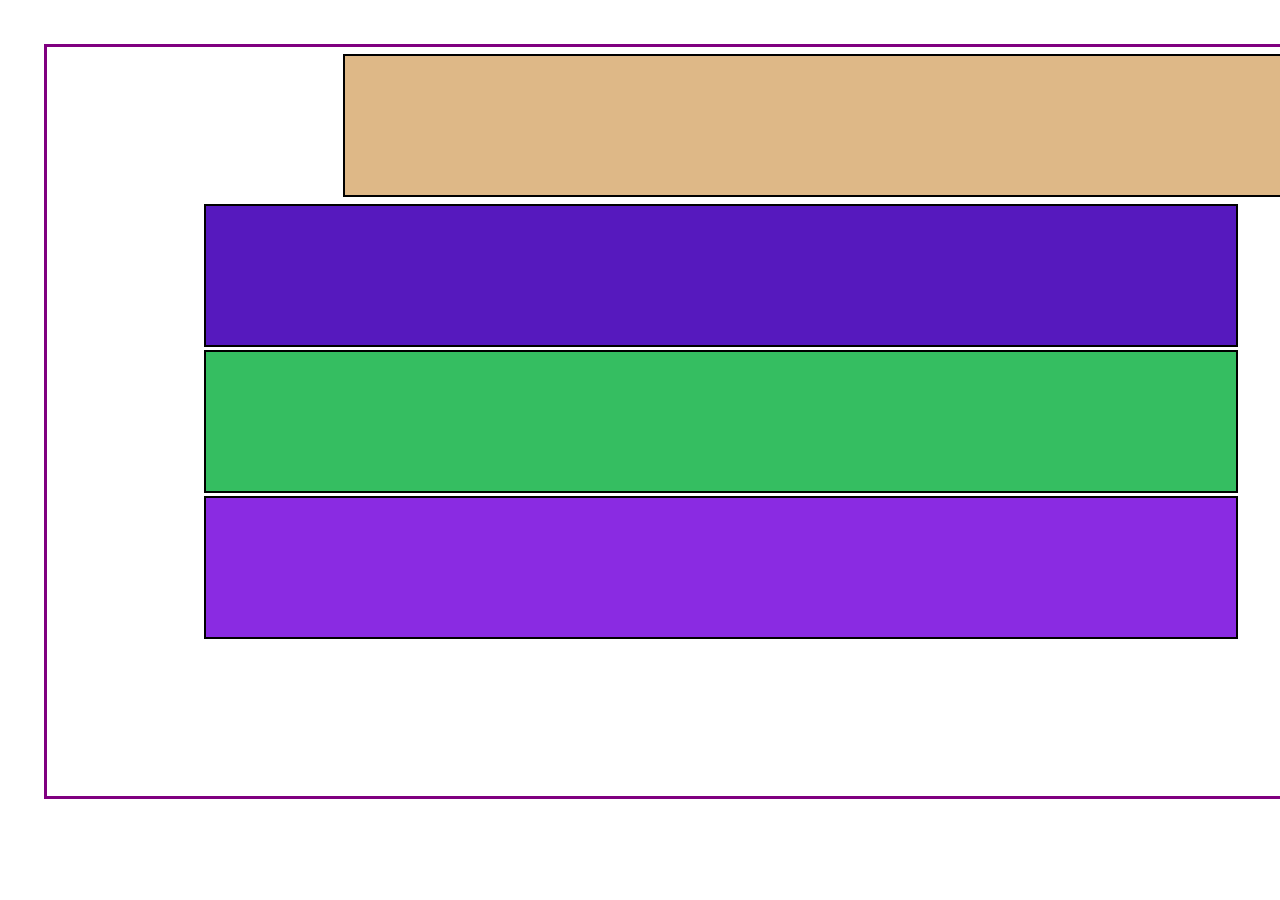
<file: index.html>
<!DOCTYPE html>
<html lang="en">

<head>
    <meta charset="UTF-8">
    <meta name="viewport" content="width=device-width, initial-scale=1.0">
    <title>Css property</title>
    <style>
        * {
            margin: 0;qq
            padding: 0;
        }

        .box1 {
            background-color: rgb(86, 25, 190);
            /* position: relative;/* position property comes across and for this position must be changed
            with relative and you should use top ,left nomeans bottom ,right.*/
            /*top: 44px;
            left: 25px;*/

        }

        .box2 {
            background-color: rgb(53, 190, 97);
        }

        .box3 {
            background-color: burlywood;
            position: absolute;
            top: 4px;
            right: 15px;

        }

        .box4 {
            background-color: blueviolet;
        }

        .box {
            width: 80vw;
            height: 133px;
            border: 2px solid black;
            margin: 3px;
            padding: 3px;


        }

        .parent {
            margin: 44px;
            padding: 154px;
            border: 3px solid purple;
            position: absolute;
            /* since no top,left,bottom and right is assigned now it checks it relatives element.
        }
    </style>
</head>

<body>
    <div class="parent">
        <div class="box box1"></div>
        <div class="box box2"></div>
        <div class="box box3"></div>
        <div class="box box4"></div>

</body>

</html>
</file>
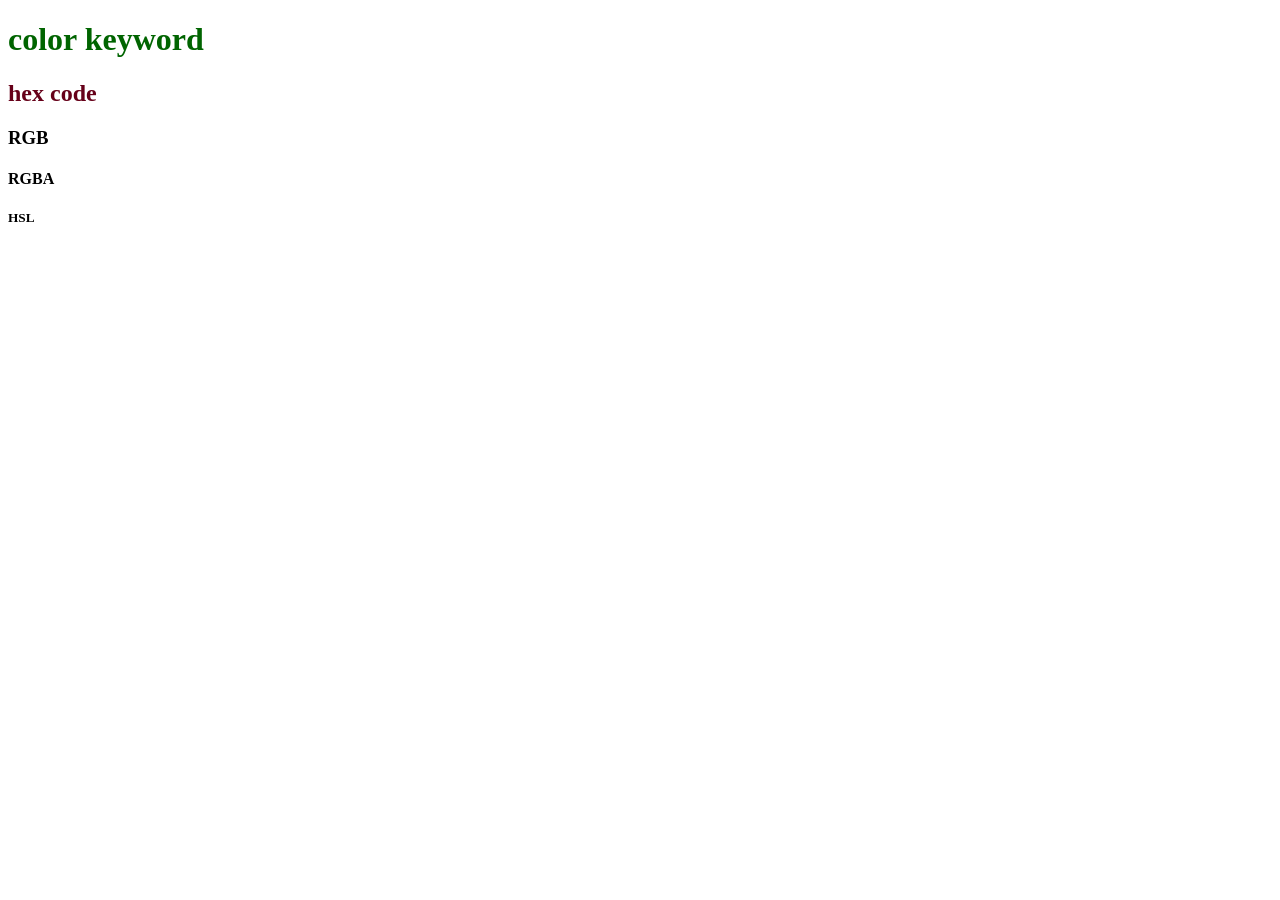
<file: color.html>
<!DOCTYPE html>
<html lang="en">

<head>
    <meta charset="UTF-8">
    <meta name="viewport" content="width=device-width, initial-scale=1.0">
    <title>colors</title>
    <style>
        h1 {
            color: darkgreen;
        }

        h2 {
            color: #660019;
        }

        h3 {
            color: rgb(rgb(254, 4, 4), green, blue)
        }

        h4 {
            color: rgba(rgba(255, 0, 0, 0.598), green, blue, alpha)
        }

        h5 {
            color: hsl(hue, saturation, lightness);
        }
    </style>
</head>

<body>
    <h1>color keyword</h1>
    <h2> hex code</h2>
    <h3> RGB</h3>
    <h4>RGBA</h4>
    <h5>HSL</h5>

</body>

</html>
</file>
